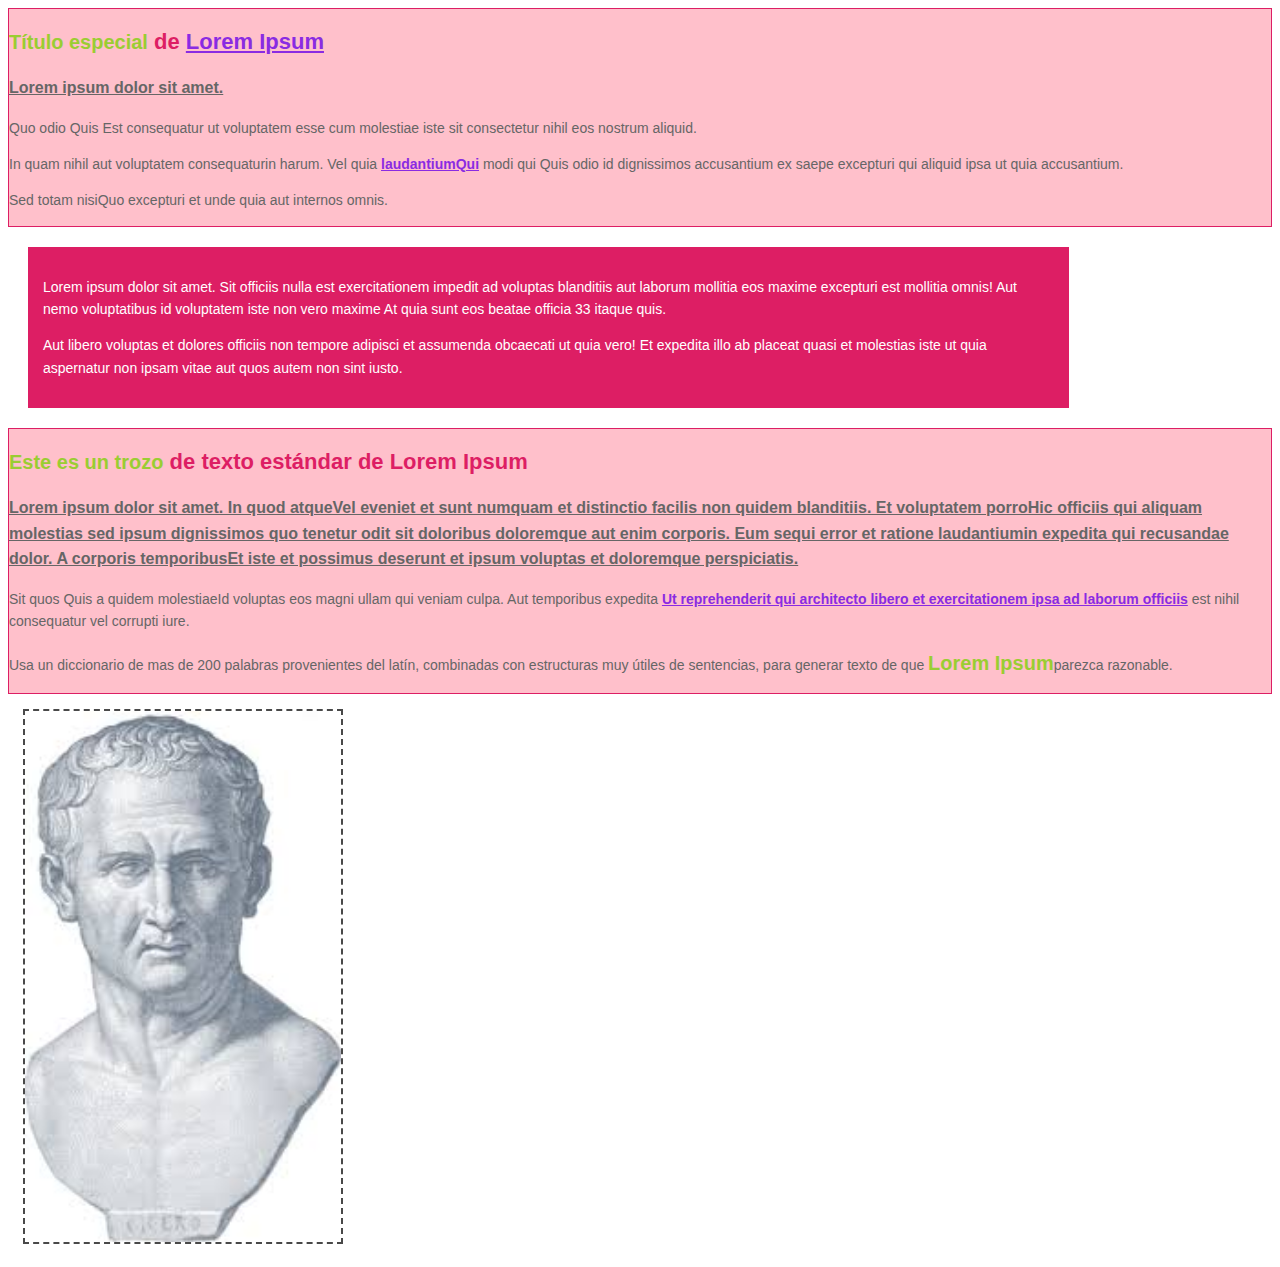
<file: edicion.html>
<html>
  <head>
    <meta charset="utf-8" />
    <title>Ejercicio selectores 2</title>

    <style type="text/css">
      /* Todos los elementos de la pagina */
      body {
        font-family: "Open Sans", Arial, sans-serif;
        font-size: 14px;
        line-height: 1.6;
        color: #494949;
      }

      /* Todos los parrafos de la pagina */
      p {
        color: #666;
      }

      /* Todos los elementos h1 de la pagina */
      h1 {
        font-weight: bold;
        font-size: 22px;
        color: #dd1e64;
      }

      /*todos los elementos con clase cabecera*/
      .cabecera {
        background-color: pink;
        border: 1px #dd1e64 solid;
      }

      /*todos los elementos con clase descripcion*/
      .descripcion {
        font-size: 16px;
        text-decoration: underline;
        font-weight: bold;
      }

      /*los elementos  <span> de clase especial que esten dentro de un <h1>*/

      span.especial {
        font-weight: bold;
        font-size: 20px;
        color: yellowgreen;
      }

      /*las imagenes que esten en un elemento con id destacado*/
      #destacado img{
        margin: 15px;
        border: 2px dashed #494949;
      }

      /*el elemento con id anuncio*/
      #anuncio {
        width: 80%;
        margin: 20px;
        padding: 15px;
        background-color: #dd1e64;
      }

      /*los parrafos que esten dentro de un elemento con id anuncio*/
      #anuncio p {
        color: white;
      }
      /*los link que son hijos de los párrafos que están dentro de los elementos de la clase cabecera */
      .cabecera a {
        color: blueviolet;
        font-weight: bold;
      }
    </style>
  </head>

  <body>
    <div class="cabecera">
      <h1>
        <span class="especial">Título especial</span> de
        <a href="#">Lorem Ipsum</a>
      </h1>
      <p class="descripcion">Lorem ipsum dolor sit amet.</p>
      <p>
        Quo odio Quis Est consequatur ut voluptatem esse cum molestiae iste sit
        consectetur nihil eos nostrum aliquid.
      </p>
      <p>
        In quam nihil aut voluptatem consequaturin harum. Vel quia
        <span> <a href="#">laudantiumQui</a> modi qui Quis</span> odio id
        dignissimos accusantium ex saepe excepturi qui aliquid ipsa ut quia
        accusantium.
      </p>
      <p>Sed totam nisiQuo excepturi et unde quia aut internos omnis.</p>
    </div>

    <div id="anuncio">
      <p>
        Lorem ipsum dolor sit amet. Sit officiis nulla est exercitationem
        impedit ad voluptas blanditiis aut laborum mollitia eos maxime excepturi
        est mollitia omnis! Aut nemo voluptatibus id voluptatem iste non vero
        maxime At quia sunt eos beatae officia 33 itaque quis.
      </p>
      <p>
        Aut libero voluptas et dolores officiis non tempore adipisci et
        assumenda obcaecati ut quia vero! Et expedita illo ab placeat quasi et
        molestias iste ut quia aspernatur non ipsam vitae aut quos autem non
        sint iusto.
      </p>
    </div>

    <div class="cabecera">
      <h1>
        <span class="especial">Este es un trozo</span> de texto estándar de
        Lorem Ipsum
      </h1>
      <p class="descripcion">
        Lorem ipsum dolor sit amet. In quod atqueVel eveniet et sunt numquam et
        distinctio facilis non quidem blanditiis. Et voluptatem porroHic
        officiis qui aliquam molestias sed ipsum dignissimos quo tenetur odit
        sit doloribus doloremque aut enim corporis. Eum sequi error et ratione
        laudantiumin expedita qui recusandae dolor. A corporis temporibusEt iste
        et possimus deserunt et ipsum voluptas et doloremque perspiciatis.
      </p>
      <p>
        Sit quos Quis a quidem molestiaeId voluptas eos magni ullam qui veniam
        culpa. Aut temporibus expedita
        <a href="#" target="_blank"
          >Ut reprehenderit qui architecto libero et exercitationem ipsa ad
          laborum officiis</a
        >
        est nihil consequatur vel corrupti iure.
      </p>

      <p>
        Usa un diccionario de mas de 200 palabras provenientes del latín,
        combinadas con estructuras muy útiles de sentencias, para generar texto
        de que <span class="especial">Lorem Ipsum</span>parezca razonable.
      </p>
    </div>

    <div id="destacado">
      <img src="busto.jpg" alt="Busto de Cicerón" width="25%" />
    </div>
  </body>
</html>
</file>
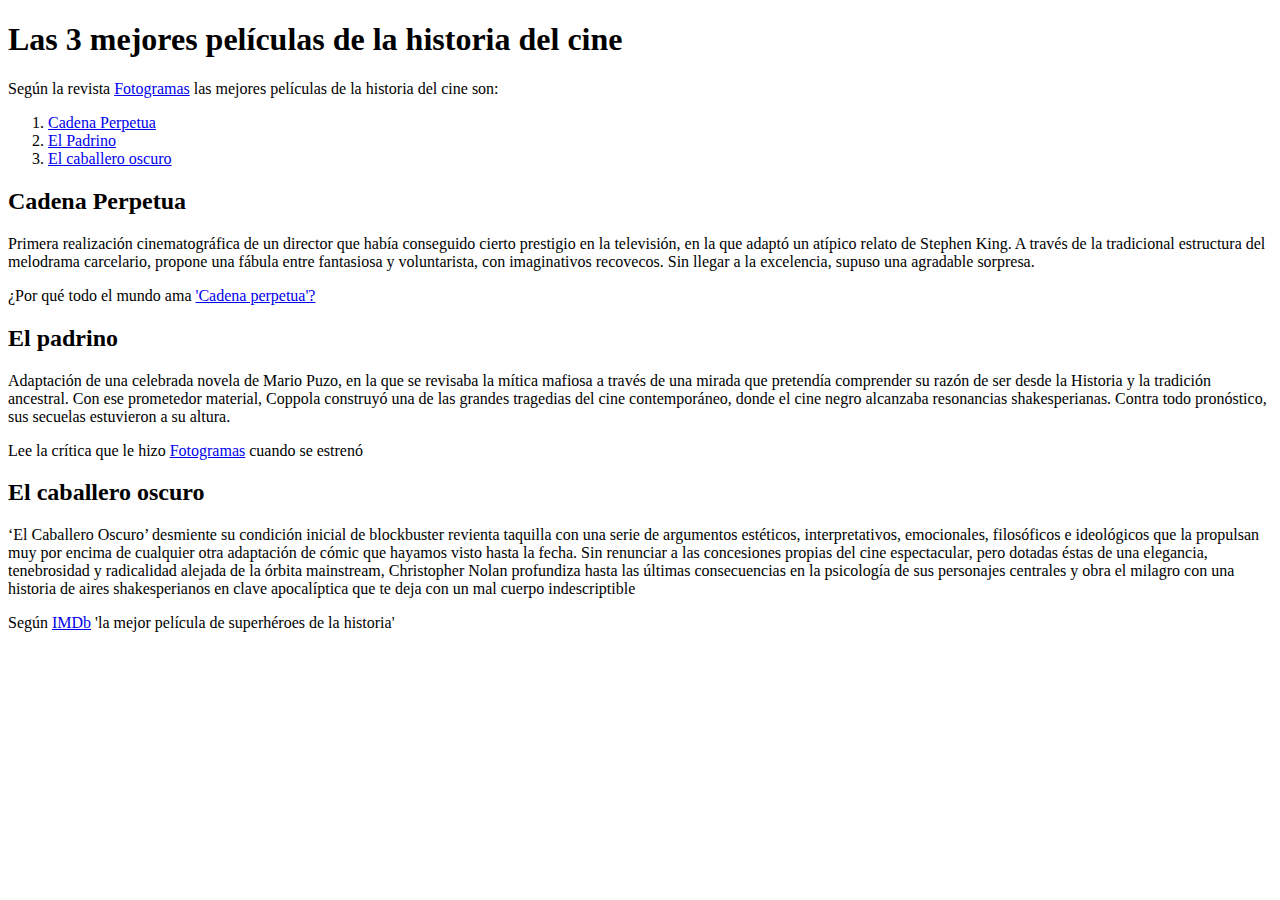
<file: main.html>
<!DOCTYPE html>
<html lang="es">
<head>
    <meta charset="UTF-8">
    <title>Las mejores películas de la historia</title>
</head>
<body>
    <h1>Las 3 mejores películas de la historia del cine</h1>

    <p>Según la revista <a href="https://www.fotogramas.es/">Fotogramas</a> las mejores películas de la historia del cine son:</p>
    <ol>
        <li><a href="#1">Cadena Perpetua</a></li>
        <li><a href="#2">El Padrino</a></li>
        <li><a href="#3">El caballero oscuro</a></li>
    </ol>

    <h2 id="1">Cadena Perpetua</h2>
    <p>
        Primera realización cinematográfica de un director que había conseguido cierto prestigio en la televisión, en la que adaptó un atípico relato de Stephen King.
        A través de la tradicional estructura del melodrama carcelario, propone una fábula entre fantasiosa y voluntarista, con imaginativos recovecos. Sin llegar a la excelencia, supuso una agradable sorpresa.
    </p>
    <p>¿Por qué todo el mundo ama <a href="https://www.fotogramas.es/noticias-cine/a25993503/cadena-perpetua-pelicula-reparto-analisis/">'Cadena perpetua'?</a></p>

    <h2 id="2">El padrino</h2>
    <p>
        Adaptación de una celebrada novela de Mario Puzo, en la que se revisaba la mítica mafiosa a través de una mirada que pretendía comprender su razón de ser
        desde la Historia y la tradición ancestral. Con ese prometedor material, Coppola construyó una de las grandes tragedias del cine contemporáneo, donde el
        cine negro alcanzaba resonancias shakesperianas. Contra todo pronóstico, sus secuelas estuvieron a su altura.
    </p>
    <p>Lee la crítica que le hizo <a href="https://www.fotogramas.es/noticias-cine/a39210738/el-padrino-pelicula-critica-fotogramas/">Fotogramas</a> cuando se estrenó</p>

    <h2 id="3">El caballero oscuro</h2>
    <p>
        ‘El Caballero Oscuro’ desmiente su condición inicial de blockbuster revienta taquilla con una serie de argumentos estéticos, interpretativos, emocionales,
        filosóficos e ideológicos que la propulsan muy por encima de cualquier otra adaptación de cómic que hayamos visto hasta la fecha. Sin renunciar a las
        concesiones propias del cine espectacular, pero dotadas éstas de una elegancia, tenebrosidad y radicalidad alejada de la órbita mainstream, Christopher Nolan
        profundiza hasta las últimas consecuencias en la psicología de sus personajes centrales y obra el milagro con una historia de aires shakesperianos en clave
        apocalíptica que te deja con un mal cuerpo indescriptible
    </p>
    <p>Según <a href="https://www.fotogramas.es/noticias-cine/g14359218/las-50-mejores-peliculas-de-superheroes-segun-los-usuarios-de-imdb/">IMDb</a> 'la mejor película de superhéroes de la historia'</p>
</body>
</html>
</file>
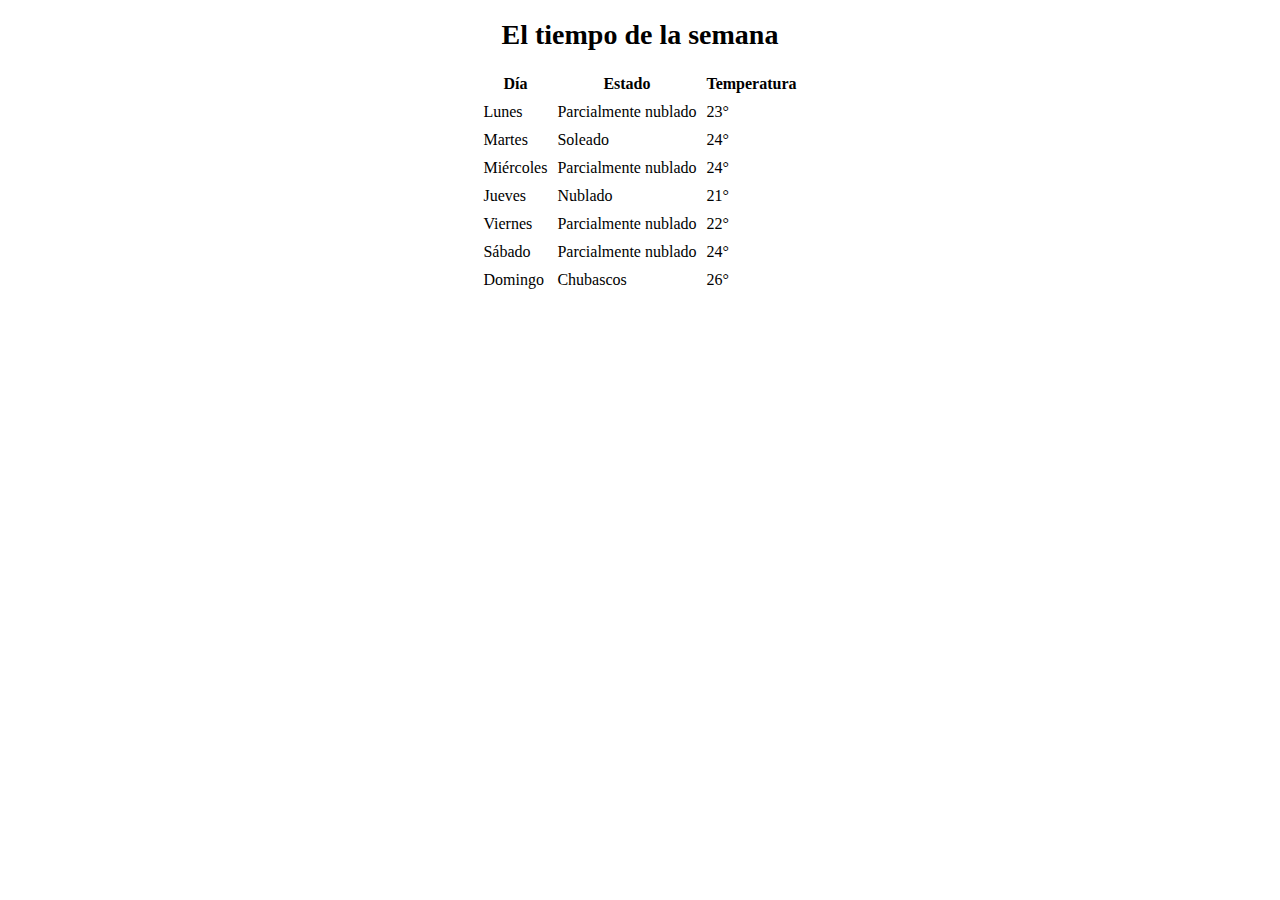
<file: Tabla.html>
<!DOCTYPE html>
<html lang="es">
<head>
    <meta charset="UTF-8">
    <title>El tiempo de la semana</title>
    <style>
        body {
            font-family: 'Times New Roman', Times, serif;
            text-align: center;
        }

        h1 {
            font-size: 28px;
        }

        table {
            margin: 0 auto;
            border-collapse: collapse;
        }

        th, td {
            padding: 5px;
            text-align: left;
        }

        th {
            font-weight: bold;
            text-align: center;
        }
    </style>
</head>
<body>
    <h1>El tiempo de la semana</h1>
    <table>
        <thead>
            <tr>
                <th>Día</th>
                <th>Estado</th>
                <th>Temperatura</th>
            </tr>
        </thead>
        <tbody>
            <tr>
                <td>Lunes</td>
                <td>Parcialmente nublado</td>
                <td>23°</td>
            </tr>
            <tr>
                <td>Martes</td>
                <td>Soleado</td>
                <td>24°</td>
            </tr>
            <tr>
                <td>Miércoles</td>
                <td>Parcialmente nublado</td>
                <td>24°</td>
            </tr>
            <tr>
                <td>Jueves</td>
                <td>Nublado</td>
                <td>21°</td>
            </tr>
            <tr>
                <td>Viernes</td>
                <td>Parcialmente nublado</td>
                <td>22°</td>
            </tr>
            <tr>
                <td>Sábado</td>
                <td>Parcialmente nublado</td>
                <td>24°</td>
            </tr>
            <tr>
                <td>Domingo</td>
                <td>Chubascos</td>
                <td>26°</td>
            </tr>
        </tbody>
    </table>
</body>
</html>
</file>
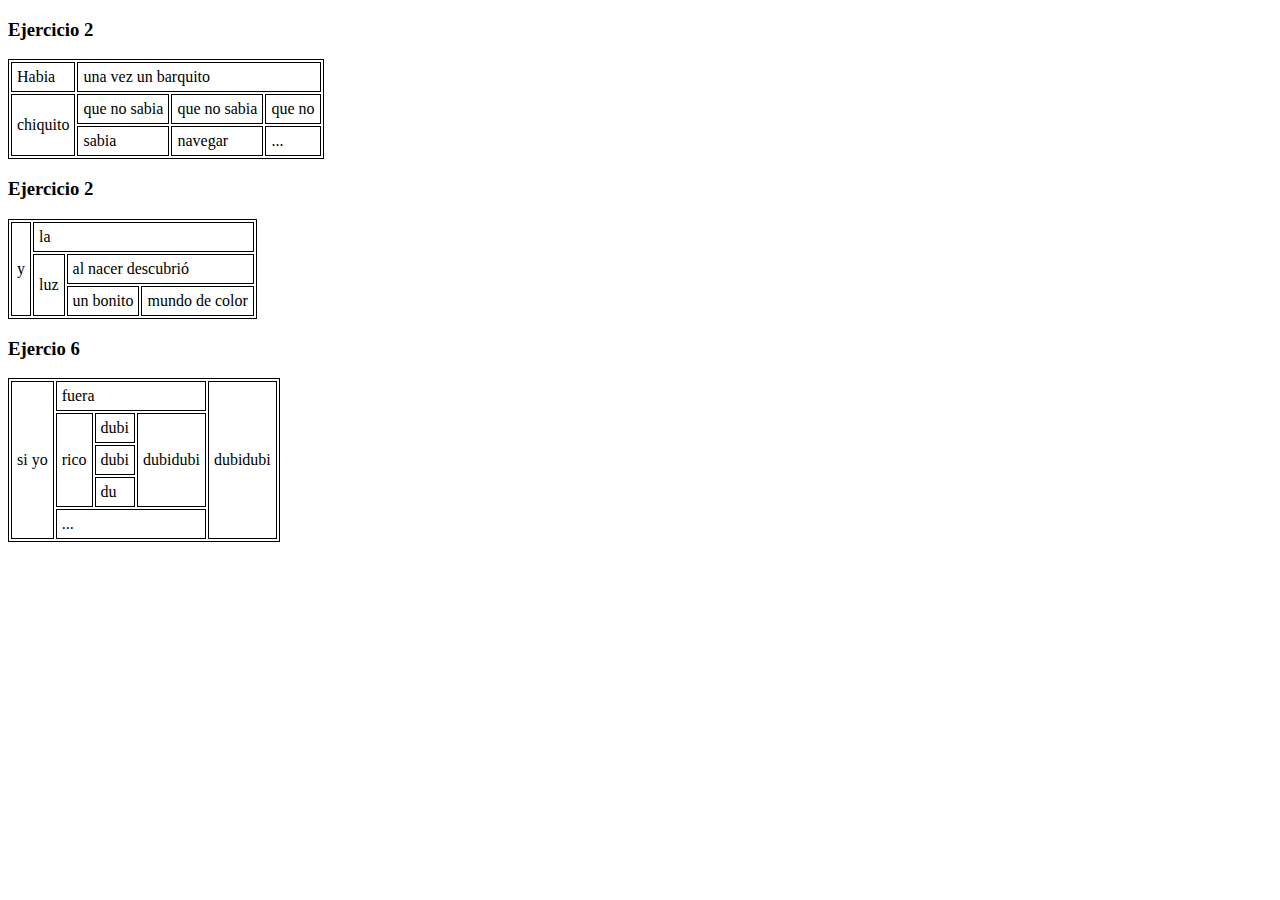
<file: Tablas.html>
<!DOCTYPE html>
<html lang="es">
  <head>
    <meta charset="UTF-8" />
    <title>Ejercicios con Tablas</title>
    <style>
      table {
        text-align: left;
        border: 1px solid black;
      }
      td {
        border: 1px solid black;
        border-spacing: 1px;
        padding: 5px;
      }
    </style>
  </head>
  <body>
    <!-- Ejercicio 2 -->
    <h3>Ejercicio 2</h3>
    <table>
      <tr>
        <td>Habia</td>
        <td colspan="3">una vez un barquito</td>
      </tr>
      <tr>
        <td rowspan="2">chiquito</td>
        <td>que no sabia</td>
        <td>que no sabia</td>
        <td>que no</td>
      </tr>
      <tr>
        <td>sabia</td>
        <td>navegar</td>
        <td>...</td>
      </tr>
    </table>

    <!-- Ejercicio 4 -->
    <h3>Ejercicio 2</h3>
    <table>
      <tr>
        <td rowspan="3">y</td>
        <td colspan="3">la</td>
      </tr>
      <tr>
        <td rowspan="2">luz</td>
        <td colspan="2">al nacer descubrió</td>
      </tr>
      <tr>
        <td>un bonito</td>
        <td>mundo de color</td>
      </tr>
    </table>

    <!-- Ejercicio 6 -->
     <h3>Ejercio 6</h3>
    <table>
      <tr>
        <td rowspan="5">si yo</td>
        <td colspan="3">fuera</td>
        <td rowspan="5">dubidubi</td>
      </tr>
      <tr>
        <td rowspan="3">rico</td>
        <td>dubi</td>
        <td rowspan="3">dubidubi</td>
      </tr>
      <tr>
        <td>dubi</td>
      </tr>
      <tr>
        <td>du</td>
      </tr>
      <tr>
        <td colspan="3">...</td>
      </tr>
    </table>
</file>
